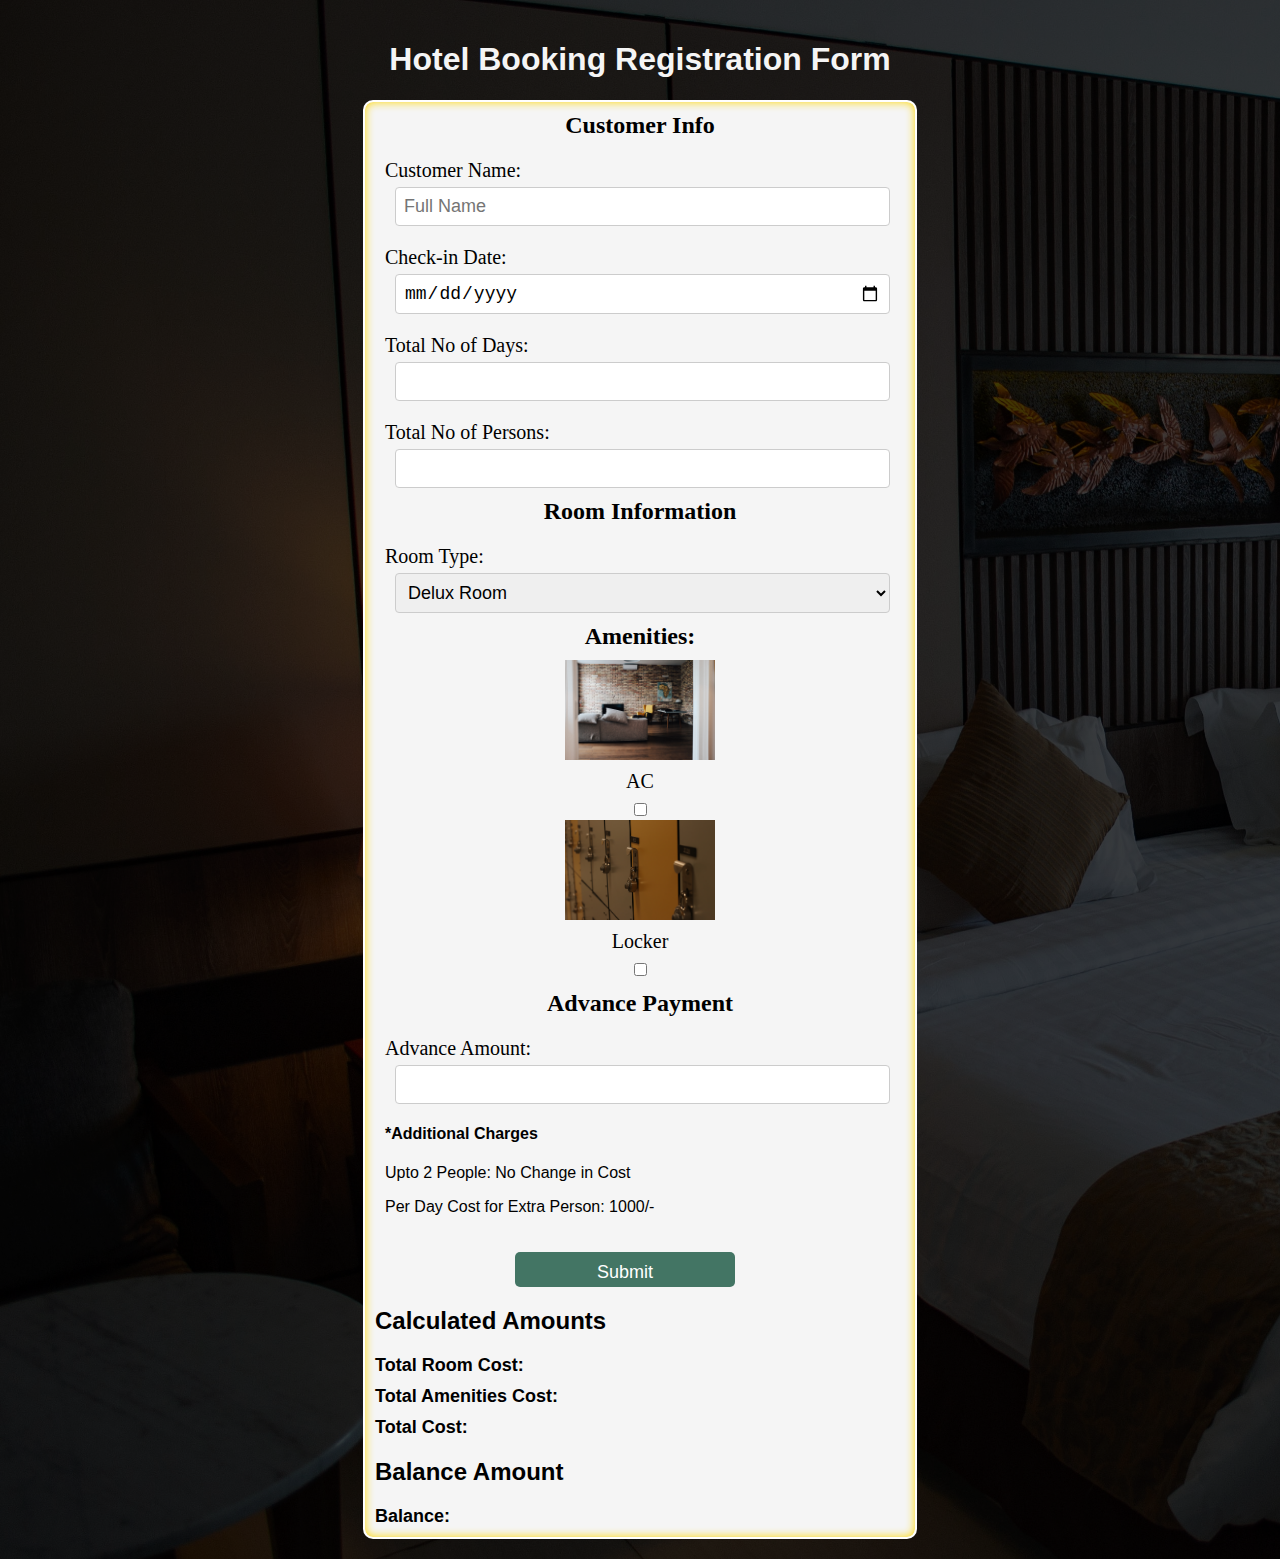
<file: form.html>
<!DOCTYPE html>
<html lang="en">
<head>
    <meta charset="UTF-8">
    <meta name="viewport" content="width=device-width, initial-scale=1.0">
    <title>Hotel Registration Form</title>
    <link rel="stylesheet" href="https://cdnjs.cloudflare.com/ajax/libs/font-awesome/6.4.0/css/all.min.css">
    <link rel="stylesheet" href="form.css">
    
</head>
<body>
  <h1>Hotel Booking Registration Form</h1>
  <form id="bookingForm">
    <h2 class="heading">Customer Info</h2>
    <label for="customerName">Customer Name:</label>
    <input type="text" id="customerName" placeholder="Full Name" required>

    <label for="checkInDate">Check-in Date:</label>
    <input type="date" id="checkInDate"  required>

    <label for="totalDays">Total No of Days:</label>
    <input type="number" id="totalDays" required>

    <label for="totalPersons">Total No of Persons:</label>
    <input type="number" id="totalPersons" required>

    <h2 class="heading">Room Information</h2>
    <label for="roomType">Room Type:</label>
    <select id="roomType">
      <option value="Delux Room" >Delux Room</option>
      <option value="Suite Room">Suite Room</option>
    </select>

    <h2 class="heading">Amenities:</h2>
    <div class="checkbox">
        <img src="ac room.jpg" alt="ac room" width="150px">
        <label for="ac" class="amenities">AC</label>
        <input type="checkbox" id="ac" >

        <img src="locker.jpg" alt="locker" width="150px">
        <label for="locker" class="amenities">Locker</label>
        <input type="checkbox" id="locker" >
    </div>

    <h2 class="heading">Advance Payment</h2>
    <label for="advanceAmount">Advance Amount:</label>
    <input type="number" id="advanceAmount" required>

    <div class="note">
      <h4>*Additional Charges</h4>
      <p>Upto 2 People: No Change in Cost</p>
      <p>Per Day Cost for Extra Person: 1000/-</p>
    </div>

    <input type="submit" value="Submit" id="submitBtn">

    <div id="popupModal" class="modal">
      <div class="modal-content">
        <span class="close">&times;</span>
        <div class="pop-icon">
          <i class="fa-regular fa-circle-check"></i>
        </div>
        <h2>Registration Successful</h2>
        <p>Thank you for registering!</p>
      </div>
    </div>

    <script src="form.js"></script>

    <div id="resultsSection" style="display: none;"></div>
    <h2>Calculated Amounts</h2>
    <p id="totalRoomCost">Total Room Cost: <span id="roomCostAmount"></span></p>
    <p id="totalAmenitiesCost">Total Amenities Cost: <span id="amenitiesCostAmount"></span></p>
    <p id="totalCost">Total Cost: <span id="totalCostAmount"></span></p>
    <h2>Balance Amount</h2>
    <p id="balance">Balance: <span id="balanceAmount"></span> </p>  
  </form>
</body>
</html>
</file>
<file: form.css>
/* Styles for the registration form */
body {
    font-family: Arial, sans-serif;
    margin: 0;
    padding: 20px;
    background-image: linear-gradient(rgba(0,0,0,0.75),rgba(0,0,0,0.75)), url(hotel.jpg);
    background-size: cover;
    /* filter: blur(8px); */
    /* -webkit-filter: blur(8px); */
  }

  /* body image{
     filter: blur(8px);
    -webkit-filter: blur(8px);
  }
   */
  h1 {
    text-align: center;
    color: whitesmoke;
    font-family: 'Segoe UI', Tahoma, Geneva, Verdana, sans-serif;
  }

  .heading {
    text-align: center;
    margin: 10px;
    font-family: Cambria, Cochin, Georgia, Times, 'Times New Roman', serif;
  }
  
  form {
    max-width: 550px;
    margin: 0 auto;
    /* display: flex; */
    align-items: center;
    justify-content: center;
    /* border: 1px solid white; */
    width: 50%;
    height: 85%;
    border: 2px solid white;
    border-radius: 10px;
    background-color:whitesmoke;
    box-shadow: inset 0 0 10px gold;
    /* display: flex; */
    /* flex-wrap: wrap; */
    /* background-color: transparent; */
   
  }
  
  
  label {
    display: block;
    margin-top: 20px;
    margin-bottom: 5px;
    margin-left: 20px;
    margin-right: 20px;
    font-weight: 100;
    font-size: 20px;
    font-family: Georgia, 'Times New Roman', Times, serif;
  }
  
  input[type="text"],
  input[type="date"],
  input[type="number"],
  select {
    width: 90%;
    align-items: center;
    padding: 8px;
    margin-left: 30px;
    /* margin-right: 20px; */
    border: 1px solid #ccc;
    border-radius: 4px;
    box-sizing: border-box;
    font-size: 18px;
  }
  
  input[type="checkbox"] {
    margin-top: 5px;
    display: inline-block;
  }

  /* .input-value {
    width: 70%;
    border: none;
    height: 15px;
    padding: 15px;
    padding-bottom: 5px;
    padding-left: 5px;
    margin-top: 20px;
    color: black;
    border-bottom: 1px solid grey;
  } */

  .checkbox {
    /* display: flex; */
    justify-content: center;
    align-items: center;
    text-align: center;
  }

  .checkbox img {
    display: block;
    margin: 0 auto;
  }

  .amenities {
    text-align: center;
    margin-top: 10px;
  }
  
  h2 {
    margin-top: 20px;
    margin-left: 10px;
    /* margin: 10px; */
    text-align: left;
  }
  
  p {
    margin-top: 10px;
  }
  
  input[type="submit"] {
    /* margin-top: 20px;
    padding: 10px;
    background-color: #4CAF50;
    color: white;
    border: none;
    border-radius: 4px;
    cursor: pointer; */
    margin-top: 20px;
    width: 40%;
    height: 35px;
    padding: 10px;
    margin-left: 150px;
    margin-right: 80px;
    /* justify-content: space-evenly; */
    /* display: flex; */
    /* flex-wrap: wrap; */ 
    /* justify-content: center;
    align-items: center;
    text-align: center; */
    color: white;
    /* background-image: linear-gradient(to left, #ff0157, #990099, #00cccc); */
    background-color: rgb(67, 117, 100);
    font-size: 18px;
    border: none;
    cursor: pointer;
    border-radius: 5px;
  }

  input[type="submit"]:hover {
    background-color: coral;
    color: black;
    font-size: large;
  }
  
  /* Styles for calculated fields */
  #balance,
  #totalRoomCost,
  #totalAmenitiesCost,
  #totalCost {
    font-weight: bold;
    margin: 10px;
    font-size: 18px;
  }

  .note {
    margin-left : 20px;
    margin-top: 20px;
  }
  

  .modal {
    display: none;
    position: fixed;
    z-index: 1;
    left: 0;
    top: 0;
    width: 100%;
    height: 100%;
    overflow: auto;
    background-color: rgba(0, 0, 0, 0.5);
  }
  
  .modal-content {
    background-color: #fefefe;
    margin: 15% auto;
    padding: 20px;
    border: 1px solid #888;
    width: 300px;
    text-align: center;
    border-radius: 10px;
  }
  
  .modal-content .pop-icon i {
    display: flex;
    justify-content: center;
    /* max-width: 20px; */
    font-size: 30px;

    /* width: 155px; */
    color: green;
  }
  .close {
    color: #aaa;
    float: right;
    font-size: 28px;
    font-weight: bold;
    cursor: pointer;
  }
  
  .close:hover,
  .close:focus {
    color: black;
    text-decoration: none;
    cursor: pointer;
  }
</file>
